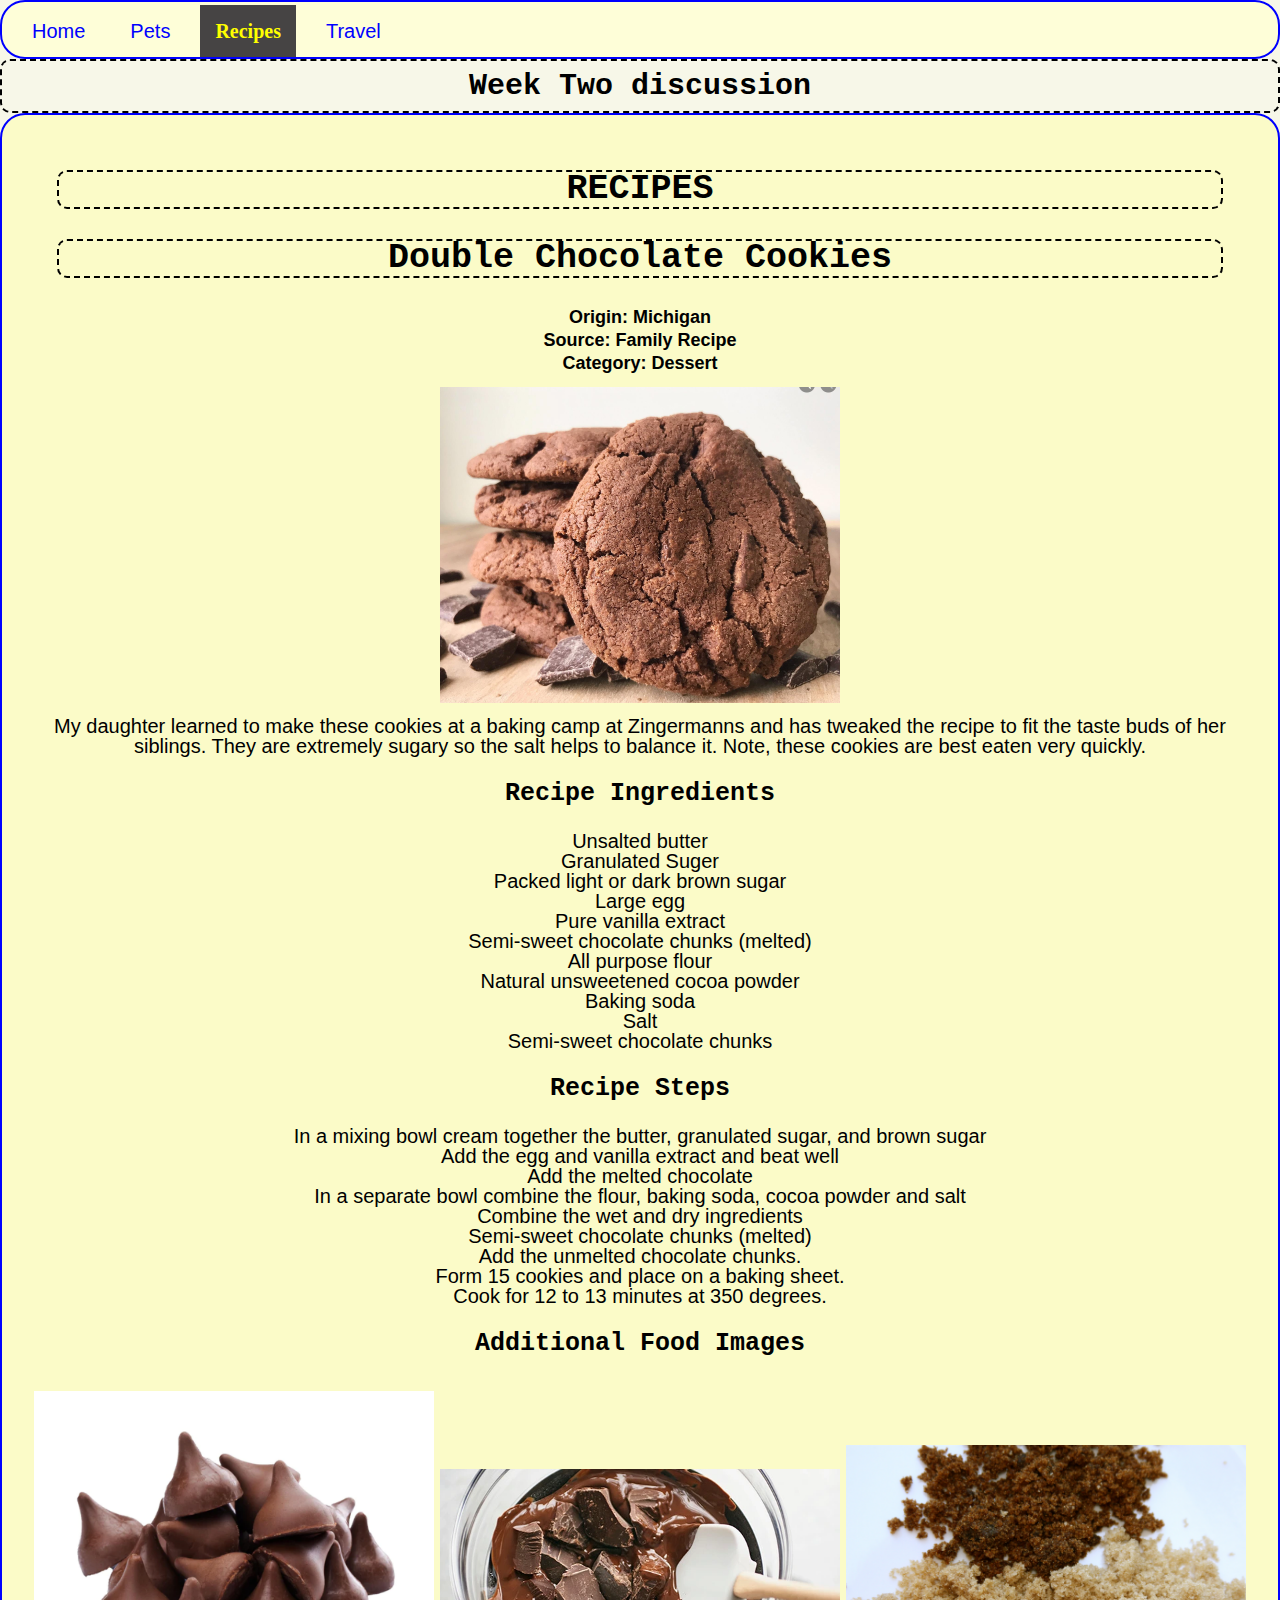
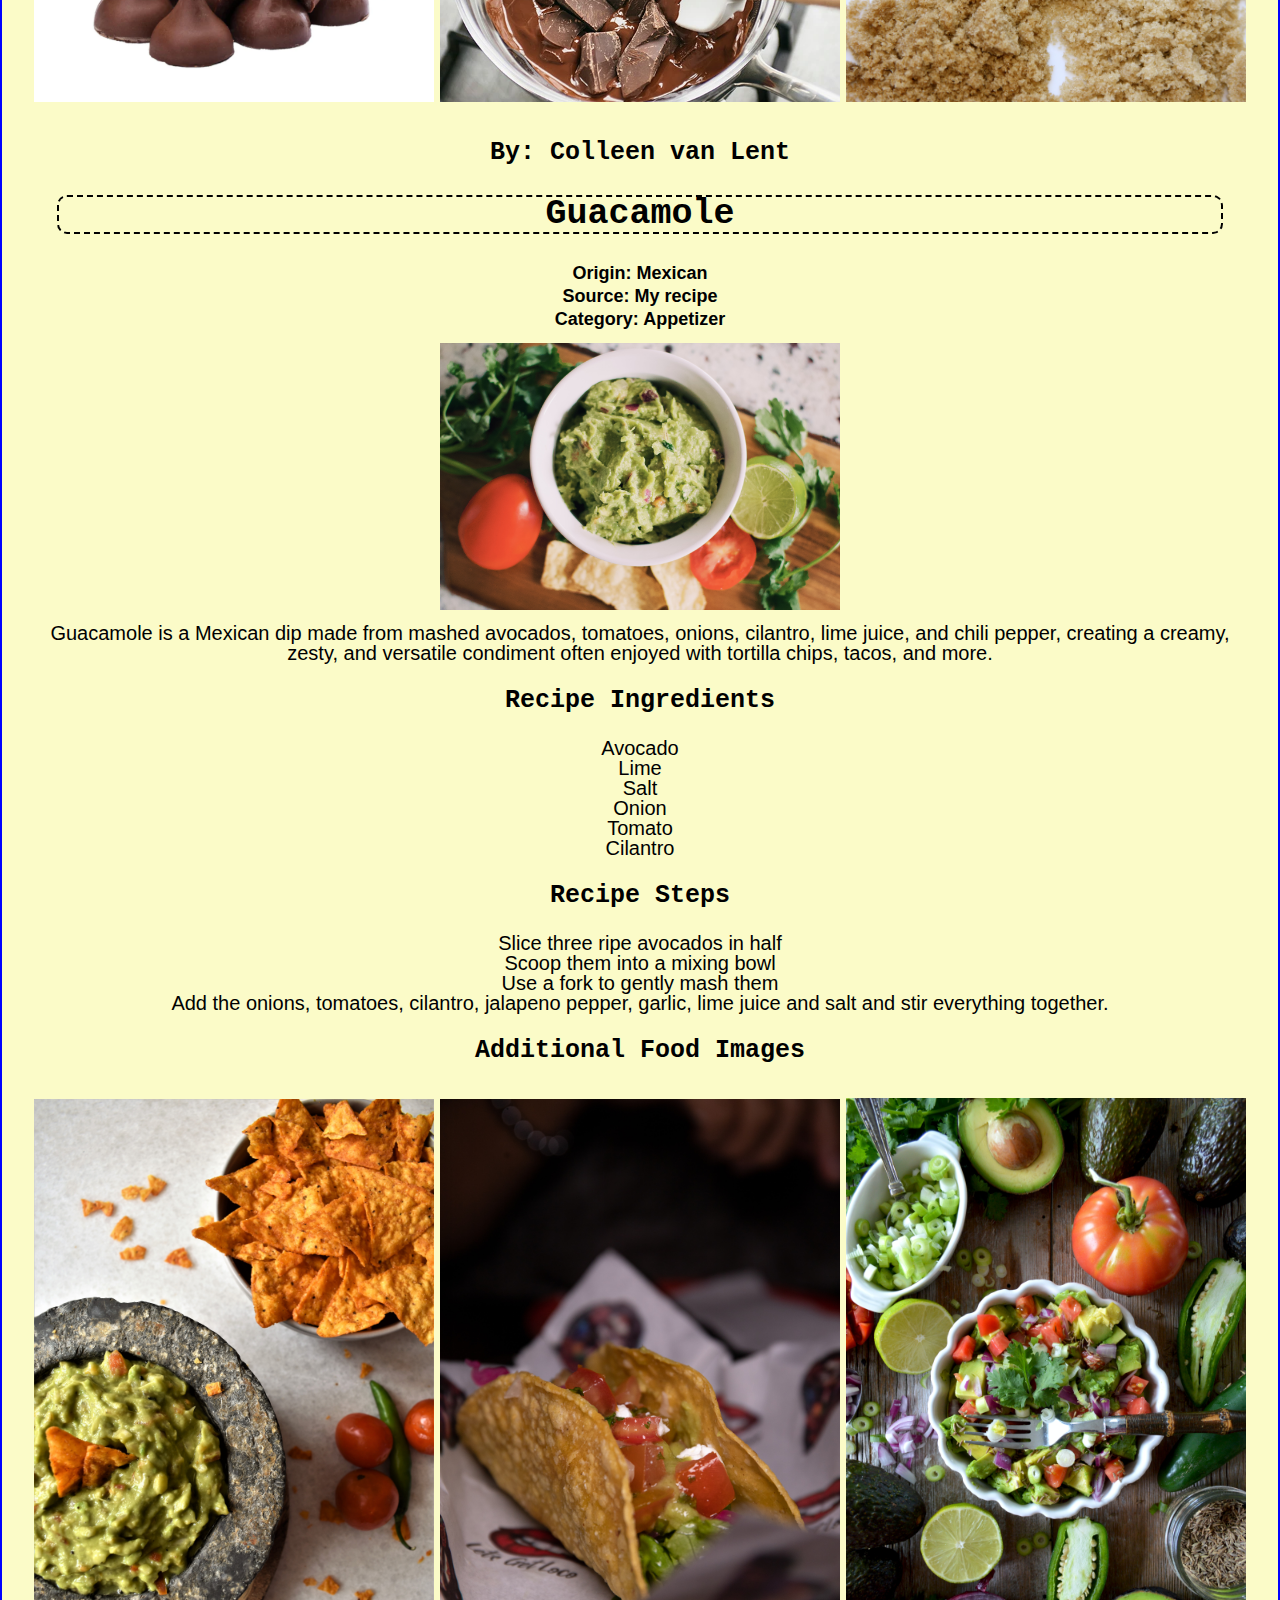
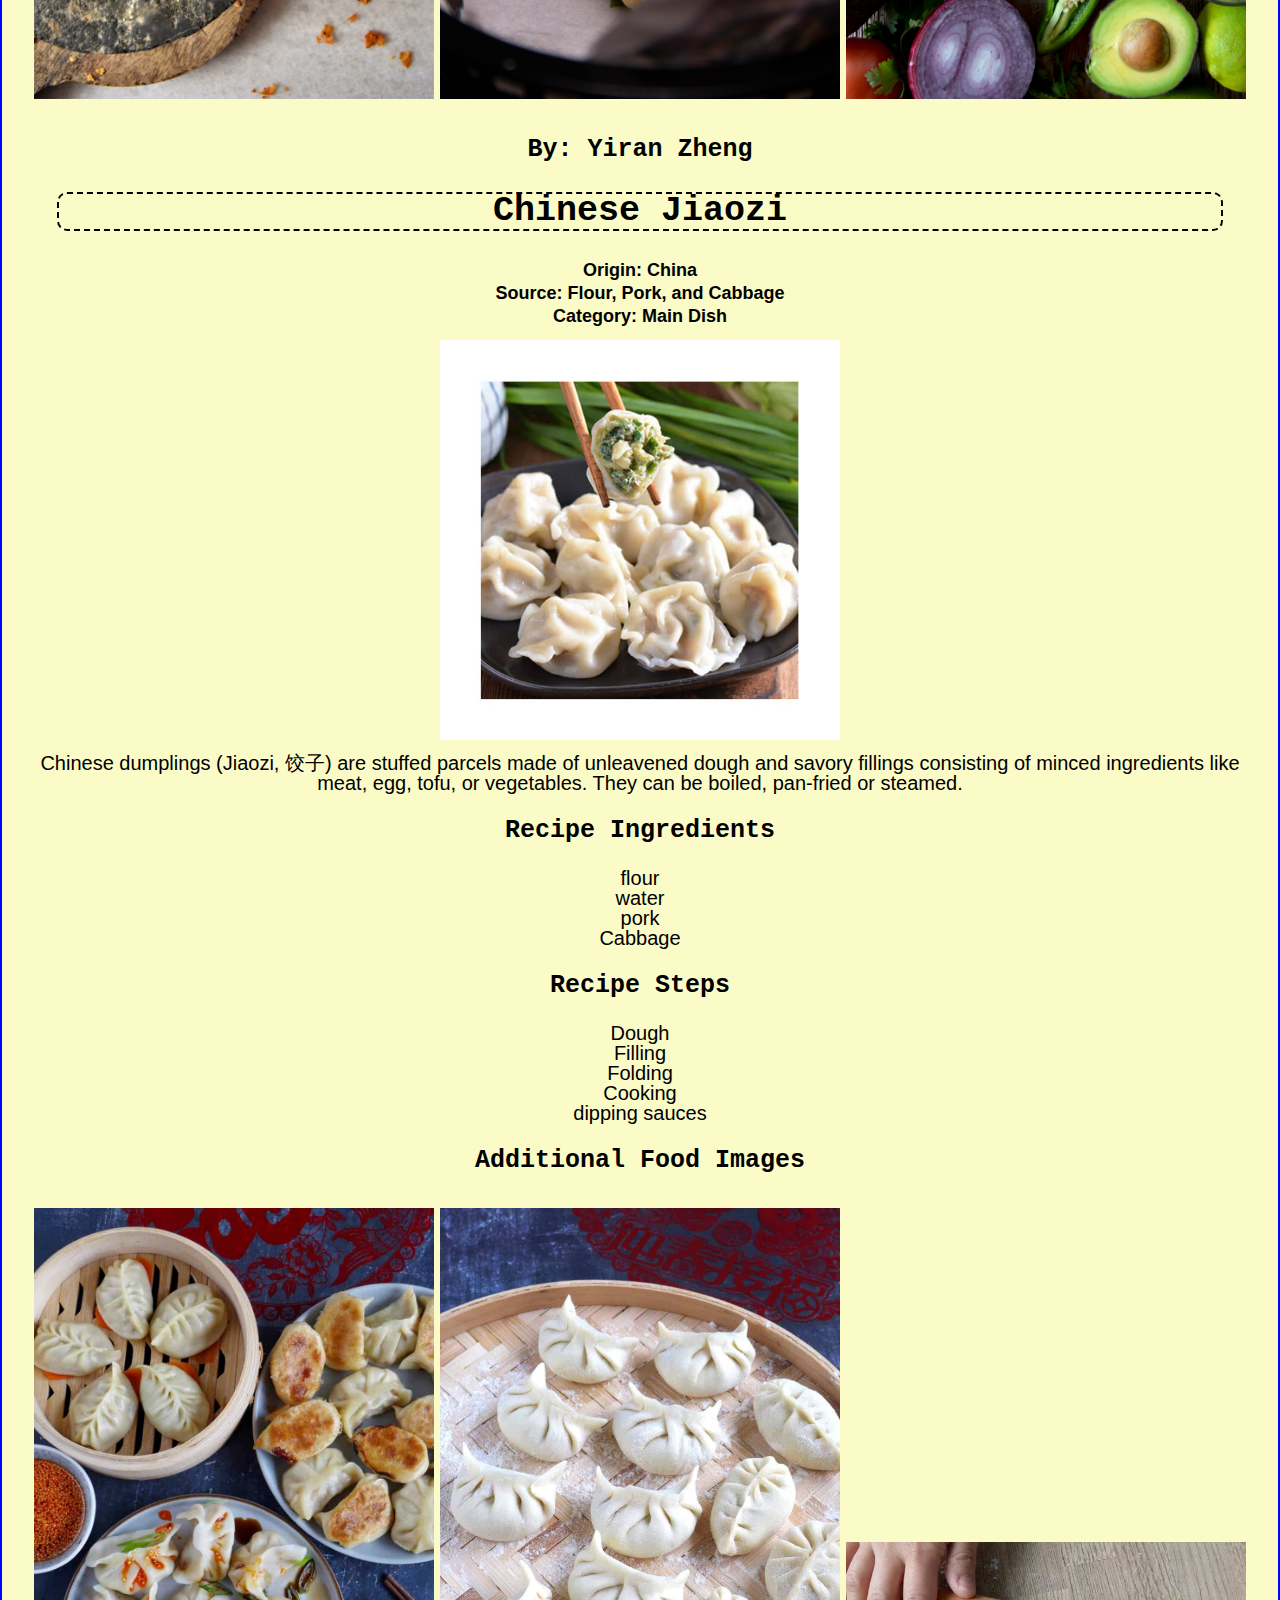
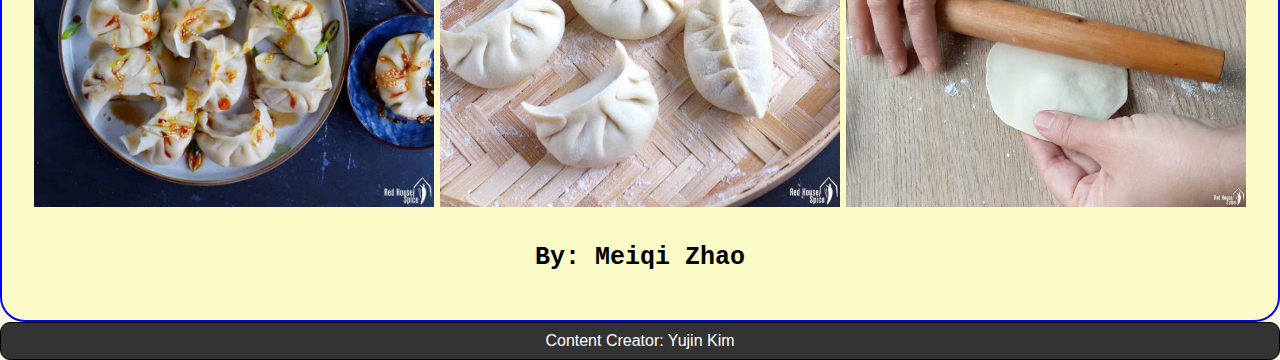
<file: recipes.html>
<!DOCTYPE html>
<html lang="en">
<head>
    <meta charset="UTF-8">
    <meta name="viewport" content="width=device-width, initial-scale=1.0">
    <title>Recipes</title>
    <link rel = "stylesheet" href = "css/html5reset.css">
    <link rel = "stylesheet" href = "css/styles.css">
</head>
<body>
    <a href = "#main" class = "skip-to-main"> Skip to Main Content</a>
    <header>
        <nav class="grid">
            <ul>
                <li><a href = "index.html">Home</a></li>
                <li><a href = "pets.html">Pets</a></li>
                <li><a href = "recipes.html" class="current">Recipes</a></li>
                <li><a href = "travel.html">Travel</a></li>
            </ul>
        </nav>
        <h1>Week Two discussion</h1>
    </header>

    <main id = "main" class = "grid-container"> 
        <h2>RECIPES</h2>
        <div>
            <h2> Double Chocolate Cookies </h2>
                <h3>Origin: Michigan </h3>
                <h3>Source: Family Recipe</h3>
                <h3> Category: Dessert </h3>
                <img src = "images/double_chocolate_cookies.png" width = "400" alt = "Double chocolate cookies">

                <p> My daughter learned to make these cookies at a baking camp at Zingermanns and has tweaked the recipe to fit the taste buds of her siblings.  They are extremely sugary so the salt helps to balance it.  Note, these cookies are best eaten very quickly. </p>
                
                <h4> Recipe Ingredients </h4>
                <ol type = "a">
                    <li> Unsalted butter </li>
                    <li> Granulated Suger </li>
                    <li> Packed light or dark brown sugar </li>
                    <li> Large egg </li>
                    <li> Pure vanilla extract </li>
                    <li> Semi-sweet chocolate chunks (melted) </li>
                    <li> All purpose flour </li>
                    <li> Natural unsweetened cocoa powder </li>
                    <li> Baking soda </li>
                    <li> Salt </li>
                    <li> Semi-sweet chocolate chunks </li>
                </ol>

                <h4> Recipe Steps </h4>
                <ol type = "a">
                    <li> In a mixing bowl cream together the butter, granulated sugar, and brown sugar </li>
                    <li> Add the egg and vanilla extract and beat well </li>
                    <li> Add the melted chocolate </li>
                    <li> In a separate bowl combine the flour, baking soda, cocoa powder and salt </li>
                    <li> Combine the wet and dry ingredients </li>
                    <li> Semi-sweet chocolate chunks (melted) </li>
                    <li> Add the unmelted chocolate chunks. </li>
                    <li> Form 15 cookies and place on a baking sheet. </li>
                    <li> Cook for 12 to 13 minutes at 350 degrees. </li>
                </ol>

                <h4> Additional Food Images</h4>
                <img src="images/double_chocolate_chips.png" width = "400" alt="A small pile of chocolate chips">
                <img src="images/chocolate_melt.png" width = "400" alt = "Chocolate melting in a boiler">
                <img src="images/Brown_sugar.jpeg" width = "400" alt = "Brown sugar in three different shades of darkness">
                
                <h4> By: Colleen van Lent</h4>
        </div>



        <div> 
            <h2> Guacamole </h2>
            <h3> Origin: Mexican </h3>
            <h3> Source: My recipe </h3>
            <h3> Category: Appetizer </h3>
            <img src = "images/guacamole.jpg" width = "400" alt = "Guacamole">

            <p> Guacamole is a Mexican dip made from mashed avocados, tomatoes, onions, cilantro, lime juice, and chili pepper, creating a creamy, zesty, and versatile condiment often enjoyed with tortilla chips, tacos, and more. </p>
            
            <h4> Recipe Ingredients </h4>
            <ol type = "a">
                <li> Avocado</li>
                <li> Lime </li>
                <li> Salt </li>
                <li> Onion </li>
                <li> Tomato </li>
                <li> Cilantro </li>
            </ol>

            <h4> Recipe Steps </h4>
            <ol type = "a">
                <li> Slice three ripe avocados in half </li>
                <li> Scoop them into a mixing bowl </li>
                <li> Use a fork to gently mash them </li>
                <li> Add the onions, tomatoes, cilantro, jalapeno pepper, garlic, lime juice and salt and stir everything together. </li>
            </ol>

            <h4> Additional Food Images</h4>
            <img src="images/avocado_chips.jpg" width = "400" alt="Chips and guacamole">
            <img src="images/taco.jpg" width = "400" alt = "Guacamole in a taco">
            <img src="images/guacamole_2.jpg" width = "400" alt = "Guacamole in a bowl">
            
            <h4> By: Yiran Zheng</h4>
        </div>

        <div> 
            <h2> Chinese Jiaozi </h2>
            <h3> Origin: China </h3>
            <h3> Source: Flour, Pork, and Cabbage </h3>
            <h3> Category: Main Dish </h3>
            <img src = "images/jiaozi.jpeg" width = "400" alt = "Jiaozi">

            <p> Chinese dumplings (Jiaozi, 饺子) are stuffed parcels made of unleavened dough and savory fillings consisting of minced ingredients like meat, egg, tofu, or vegetables. They can be boiled, pan-fried or steamed.</p>
            
            <h4> Recipe Ingredients </h4>
            <ol type = "a">
                <li> flour </li>
                <li> water </li>
                <li> pork </li>
                <li> Cabbage </li>
            </ol>

            <h4> Recipe Steps </h4>
            <ol type = "a">
                <li> Dough </li>
                <li> Filling </li>
                <li> Folding </li>
                <li> Cooking </li>
                <li> dipping sauces </li>
            </ol>

            <h4> Additional Food Images</h4>
            <img src="images/jiaozi2.jpeg" width = "400" alt="Chips and guacamole">
            <img src="images/jiaozi3.jpeg" width = "400" alt = "Guacamole in a taco">
            <img src="images/jiaozi4.jpeg" width = "400" alt = "Guacamole in a bowl">
            
            <h4> By: Meiqi Zhao</h4> 
        </div>
    </main>

    <footer class="footer-grid">
        Content Creator: Yujin Kim
    </footer>

</body>
</html>
</file>
<file: css/styles.css>
/* Global Styles */
body {
    font-family: Arial, sans-serif;
    margin: 0;
    padding: 0;
    background-color: rgb(247, 247, 232);
}

a {
    text-decoration: none;
    color: blue;
}

/* Hide the link by default */
.skip-to-main {
    position: absolute;
    left: -9999px;
    top:auto;
    width: 1px;
    height: 1px;
    overflow: hidden;
}

/* display the link when it has focus */
.skip-to-main:focus {
    position: static;
    width: auto;
    height: auto;
    background: lightyellow;
    font-size: 20px;
    text-align: center;
    display: block;
    margin: 0 auto;
}


/* Style the link to make it visually hidden, but accessible*/

.skip-to-main:focus, .skip-to-main:active {
    clip: auto;
    width: auto;
    height: auto;
    margin: 0;
    padding: 0;
    border: 0;
    overflow: visible;

}

nav ul {
    list-style: none;
    padding: 0;
    margin: 0;
    display: flex;
}

nav li {
    margin-right: 15px;
}

nav a {
    text-decoration: none;
    color: blue;
    font-weight: normal;
}

nav a.current {
    font-weight: bold;
    color: #ffff00;
    background: rgb(70, 68, 68);
    font-family: serif;
}

.grid {
    display: grid;
    grid-template-columns: repeat(4, minmax(150px, 1fr));
    grid-column-gap: 5px;
    padding: 15px;
    width: auto;
    text-align: center;
    font-size: 25px;
    border: 2px solid blue;
    border-radius: 25px;
    margin: 0 auto;
    background: rgb(254, 254, 216)
}

.grid > ul > li > a {
    text-align: center;
    padding: 15px;
    font-size: 20px;
    justify-content: space-evenly;
    align-content: space-evenly;
}

.welcome-message {
    border: 2px dotted brown;
    margin: 10px;
    padding: 5px;
}

img {
    padding-top: 10px;
    padding-bottom: 10px;
}

#main.grid-container {
    grid-gap: 20px;
    padding: 25px;
    font-size: 20px;
    text-align: center;
    border: 2px solid blue;
    border-radius: 25px;
    margin: 0 auto;
    background: rgb(251, 251, 200);
}

.travel-container h3 {
    display: flex;
    grid-template-columns: 1fr 1fr 1fr;
	grid-gap: 10px;
}

#main.grid-container img {
    max-width: 100%;
}


h1 {
    border: 2px dashed black;
    border-radius: 10px;
    padding: 10px;
    font-family: 'Courier New', Courier, monospace;
    font-weight: bold;
    font-size: 30px;
    text-align: center;
    display: block;
}

h2 {
    border: 2px dashed black;
    border-radius: 10px;
    display: block;
    margin: 30px;
    font-family: 'Courier New', Courier, monospace;
    font-weight: bold;
    font-size: 35px;
}

h3 {
    display: block;
    margin: 5px;
    font-family: Arial, Helvetica, sans-serif;
    font-weight: bold;
    font-size: 18px;
}

.travel-container > h3 {
    display: block;
    text-align: center;
    justify-content: center;
    margin: 10px;
}

.travel-container img {
    margin: 5px;
}

h4 {
    display: block;
    margin: 25px;
    font-family: 'Courier New', Courier, monospace;
    font-weight: bold;
    font-size: 25px;
}

.welcome-message {
    color: darkblue;
}

p {
    color: black;
}



Main Content Styles with CSS Grid

#main {
    display: grid;
    grid-template-columns: 100px 100px;
    padding: 25px;
    grid-column-gap: 5px;
    width: auto;
    text-align: center;
    font-size: 25px;
    border: 2px solid blue;
    border-radius: 25px;
    margin: 0 auto;
    background: rgb(255, 255, 197)
}

/* #main p {
    color: red;
} */

footer {
    background-color: #333;
    border: 1px solid black;
    border-radius: 10px;
    color: #fff;
    text-align: center;
    padding: 10px;
} 

main {
    font-family: Arial;
    font-size: 20px;
    margin: 5px;
    text-align:left;
}

@media (prefers-reduced-motion: reduce) {
    * {
        animation: none;
        transition: none;
    }
}
</file>
